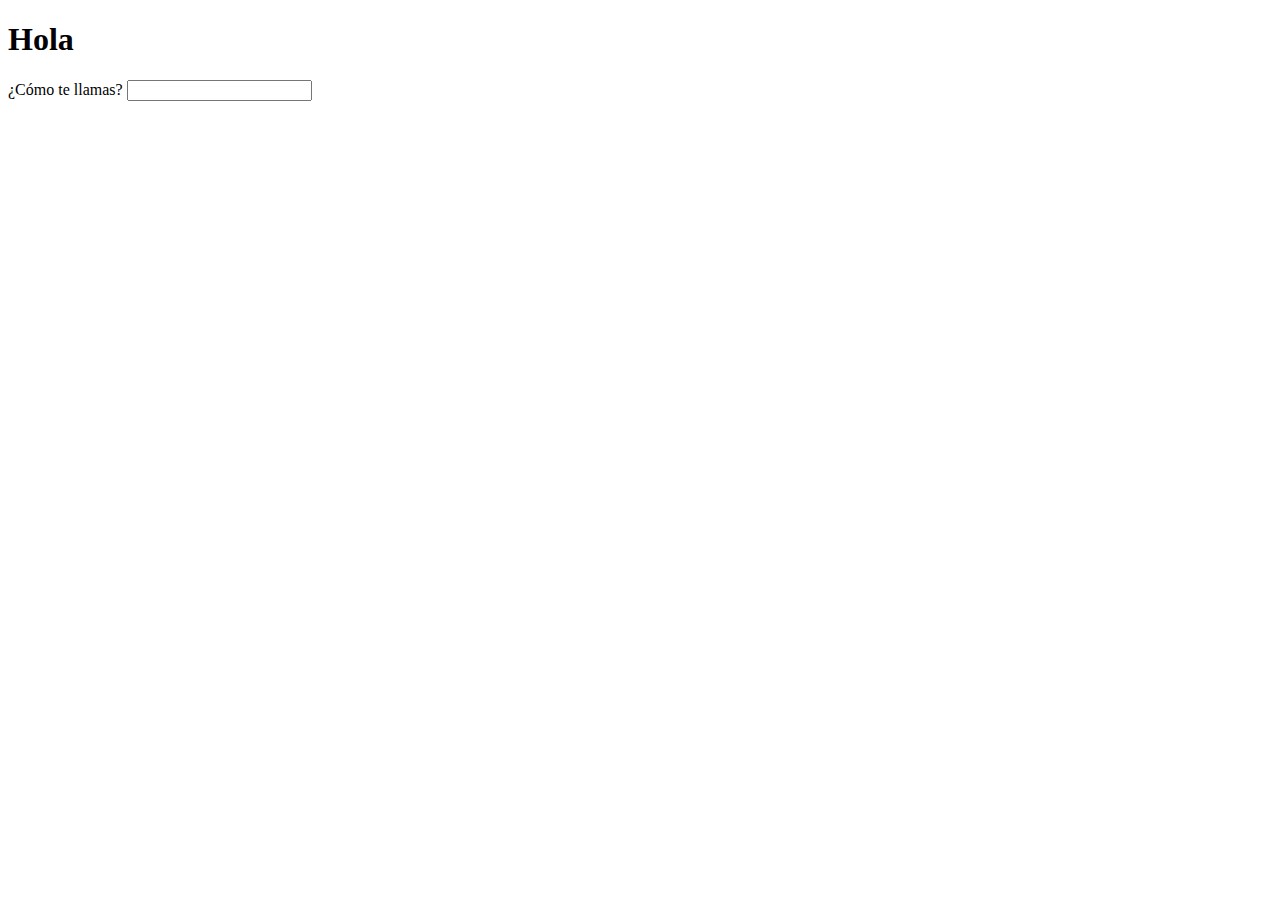
<file: index.html>
<!DOCTYPE html>
<html lang="en" >
<head>
	
    <meta charset="UTF-8">
    <title>Ej de AngularJS</title>
</head>
<body ng-app>
    <h1>Hola {{nombre}}</h1>
    <div class="contenedor">
        <form action="">
            ¿Cómo te llamas? <input type="text" ng-model="nombre">
        </form>
    </div>

    <!--script src="https://ajax.googleapis.com/ajax/libs/angularjs/1.2.23/angular.min.js"></script-->
    <script type ="text/javascript" src="angular.min.js"></script>
</body>
</html>
</file>
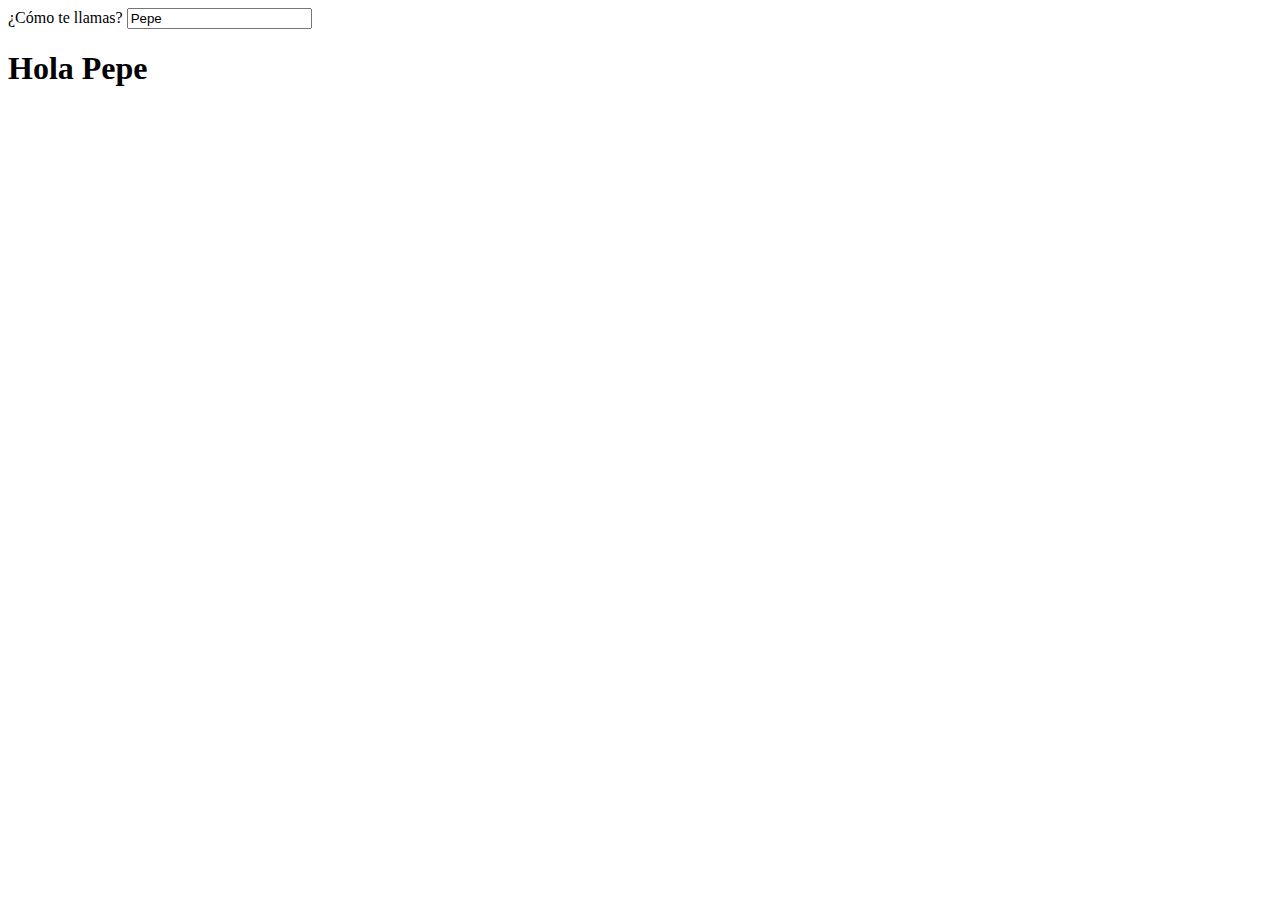
<file: index2.html>
<!DOCTYPE html>
<html lang="en" >
<head>
	
    <meta charset="UTF-8">
    <title>Ej de AngularJS</title>
</head>
<body ng-app='app' ng-controller="AppController as appCtrl">

    <div class="contenedor" ng-controller="ChildController as childCtrl">
    <div>
            ¿Cómo te llamas? <input type="text" ng-model="childCtrl.name">
    </div>
    <div>
               <h1>Hola {{childCtrl.name}}</h1>
    </div>

    </div>
    <!--script src="https://ajax.googleapis.com/ajax/libs/angularjs/1.2.23/angular.min.js"></script-->
    <script type ="text/javascript" src="angular.min.js"></script>
    <script type ="text/javascript" src="main.js"></script>
</body>
</html>
</file>
